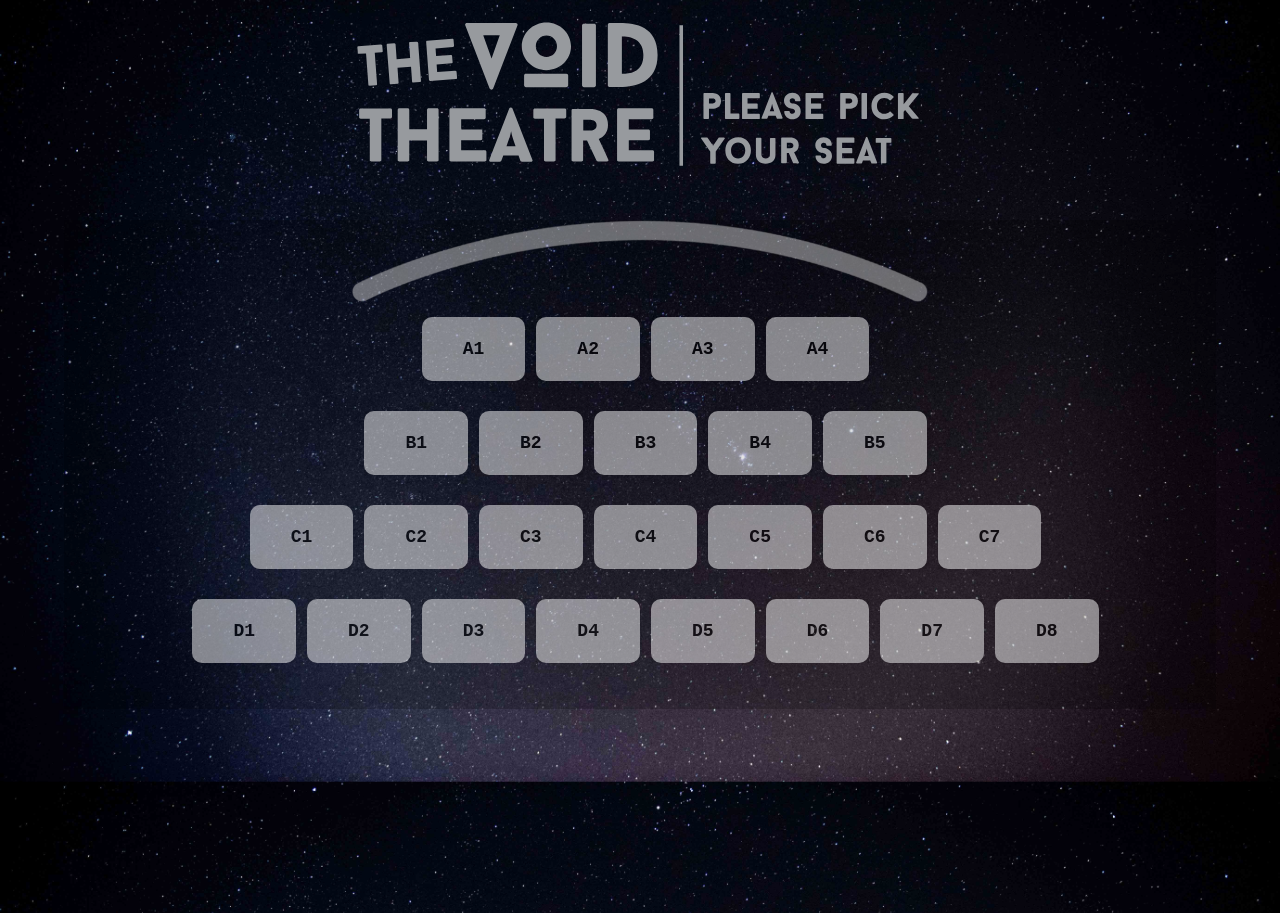
<file: seats.html>
<!DOCTYPE html>
<html>
<head>
	<title>The VOID Theatre</title>
	<link rel="stylesheet" href="styles/reset.css">
	<link rel="stylesheet" href="styles/main.css">
</head>

<body>
	<!-- shooting stars FX -->
	<div class="shootingStars">
		<div class="shootingStar"></div>
		<div class="shootingStar"></div>
		<div class="shootingStar"></div>
		<div class="shootingStar"></div>
		<div class="shootingStar"></div>
		<div class="shootingStar"></div>
	</div>
	<div id="top-title">
<!-- white version -->
<!-- <img src="images/straight-title.svg"/> -->
<!-- gray version -->
<img src="images/straight-title-gray-01.svg"/>
</div>
	<!-- <div id="screen">
	</div> -->
	<div id="theatre">
		<img src="images/screen.png" id="screenImg">
		<div id="row1" class="row">
		</div>

		<div id="row2" class="row">
		</div>

		<div id="row3" class="row">
		</div>

		<div id="row4" class="row">
		</div>
	<!-- seating chart END -->


	<!-- USER SEAT RESERVATION FORM -->
	<div id="formWrapper">
		<form id="reservationForm">
      <p>Your selection: <span id="selectedSeat"></span></p>
      <input type="text" id="userName" placeholder="Your Name"/>
      <input type="email" id="userEmail" placeholder="Your E-mail"/>
     	<div id="buttonWrapper">
	      <button type="button" id="submitButton">submit</button>
	      <button type="button" id="clearButton">clear</button>
  		</div>
    </form>
		<br/>
  </div>
	<!-- user seat reservation form END -->
</div>


<!-- JQ & JS scripts here -->
<script src="lib/jquery-1.11.1.js"></script>
<script src="script.js"></script>
<link rel="stylesheet" href="styles/shootingstars.css"/>

</body>
</html>
</file>
<file: styles/main.css>
body {
  background-image: url("../images/lower.jpg");
  background-color: black;
  background-repeat: repeat-y;
  background-size: cover;
  background-position: center;
  width: 100%;
}

#top-title{
  margin-top: 1%;
  width:50%;
  margin-right: auto;
  margin-left: auto;
}

#screenImg {
  width: 50%;
  padding: 1%;
  margin-top: -1%;
  margin-left: 24%;
  margin-right: 23%;
  opacity: 0.5;
}

/*#screen {
  width: 40%;
  background-color: gray;
  padding: 2px;
  height: 2%;
  margin: 3% auto 1% auto;
  border-radius: 10px;
}*/

#theatre {
  width: 90%;
  margin-top: 3%;
  margin-left: auto;
  margin-right: auto;
  background-color: rgba(0, 0, 0, 0.2);
}

.row {
  position: block;
  margin-bottom: 15px;
  text-align: center;
}

#submitButton {
  margin: 1%;
}

.seat {
  background-color: #ffffff;
  opacity: 0.5;
  color: black;
  margin-left: 11px;
  width: 5%;
  display: inline-block;
  padding: 2%;
  border-radius: 10px;
  text-align: center;
  font-family: monospace;
  font-weight: bold;
  font-size: 18px;
}


/*//// FORM STYLE BELOW ////*/
#reservationForm {
  width: 30%;
  margin: 2% auto;
  padding: 1% 1% 4% 1%;
  font-family: monospace;
  background-color: rgba(255, 255, 255, 0.4);
  border-radius: 10px;
}

p {
  text-align: center;
  padding-bottom: 10px;
  font-size: 1.3em;
}

input {
  display: block;
  padding: 2%;
  width: 60%;
  margin: 1% auto 5% auto;
  font-family: monospace;
  border: 1px solid #ccc;
  border-radius: 2px;
  height: 6%;
}

#buttonWrapper {
  width: 60%;
  margin: auto;
  position: relative;
}

button {
  border: 2px double;
  border-radius: 4px;
  font-family: monospace;
  font-size: 1em;
  padding: 5px 8px;
  position: absolute;
}

@media (max-width:1000px) {
	button {
		position: relative;
	}
}

#submitButton {
  border-color: #1f2e2e;
  background-color: #476b6b;
  color: #f2f2f2;
  left: -1px;
}

#submitButton:hover {
  background-color: #334d4d;
}

#submitButton:active{
  background-color: #334d4d;
}

#clearButton {
  border-color: #4d1919;
  background-color: #862d2d;
  color: #f2f2f2;
  right: 2px;
}

#clearButton:hover {
  background-color: #602020;
}
/*//// form style END ////*/


.taken {
  background-color: #827676;
}

.open {
  background-color: #f2f2f9;
}

.selected {
  background-color: #2a31f9;
}


#selectedSeat {
  font-weight: bold;
}


#hideButton {
    background-color: white;
    border: none;
    color: black;
    padding: 15px 32px;
    text-align: center;
    text-decoration: none;
    display: inline-block;
    font-size: 16px;
    z-index: 2;
    position: relative;
    margin-left: 40%;
}

/*header {
  color: white;
  font-size: 60px;
  text-align: center;
  font-family: titillium;
}

h2 {
  color: white;
  font-size: 30px;
  margin-top: 1%;
  text-align: center;
  font-family: titillium;
}*/
</file>
<file: styles/shootingstars.css>
.shootingStars {
       position: absolute;
       width: 100%;
       height: 100%;
       z-index: -100;
       overflow: hidden;
   }
 .shootingStar {
    position: absolute;
    top: 50px;
    left: 280px;
    width: 300px;
    height: 2px;
    -webkit-transform: rotate(-45deg);
    background-image: -webkit-linear-gradient(left, white, rgba(255,255,255,0));
    opacity: 0.5;
}
.shootingStar:before {
    content: ' ';
    position: absolute;
    width: 4px;
    height: 5px;
     background-color: white;
    border-radius: 50%;
    box-shadow: 0 0 14px 4px white;
    margin-top: -2px;
    opacity: 0.5;
}
@-webkit-keyframes shootingStar {
       0% {margin-top: -300px; margin-right: -300px; opacity: 1}
       8% {opacity: 0}
       10% {margin-top: 300px; margin-left: -600px; opacity: 0}
       100% {opacity: 0}
 }
.shootingStar {top: 100px;left: 480px;-webkit-animation: meteor 4s linear infinite;}
.shootingStar:nth-child(1) {top: 100px;left: 280px;-webkit-animation: shootingStar 10s linear infinite;}
.shootingStar:nth-child(2) {top: 200px;left: 380px;-webkit-animation: shootingStar 12s linear infinite;}
.shootingStar:nth-child(3) {top: 250px;left: 490px;-webkit-animation: shootingStar 8s linear infinite;}
.shootingStar:nth-child(4) {top: 300px;left: 990px;-webkit-animation: shootingStar 14s linear infinite;}
.shootingStar:nth-child(5) {top: 350px;left: 1080px;-webkit-animation: shootingStar 15s linear infinite;}
.shootingStar:nth-child(6) {top: 425px;left: 1200px;-webkit-animation: shootingStar 13s linear infinite;}
</file>
